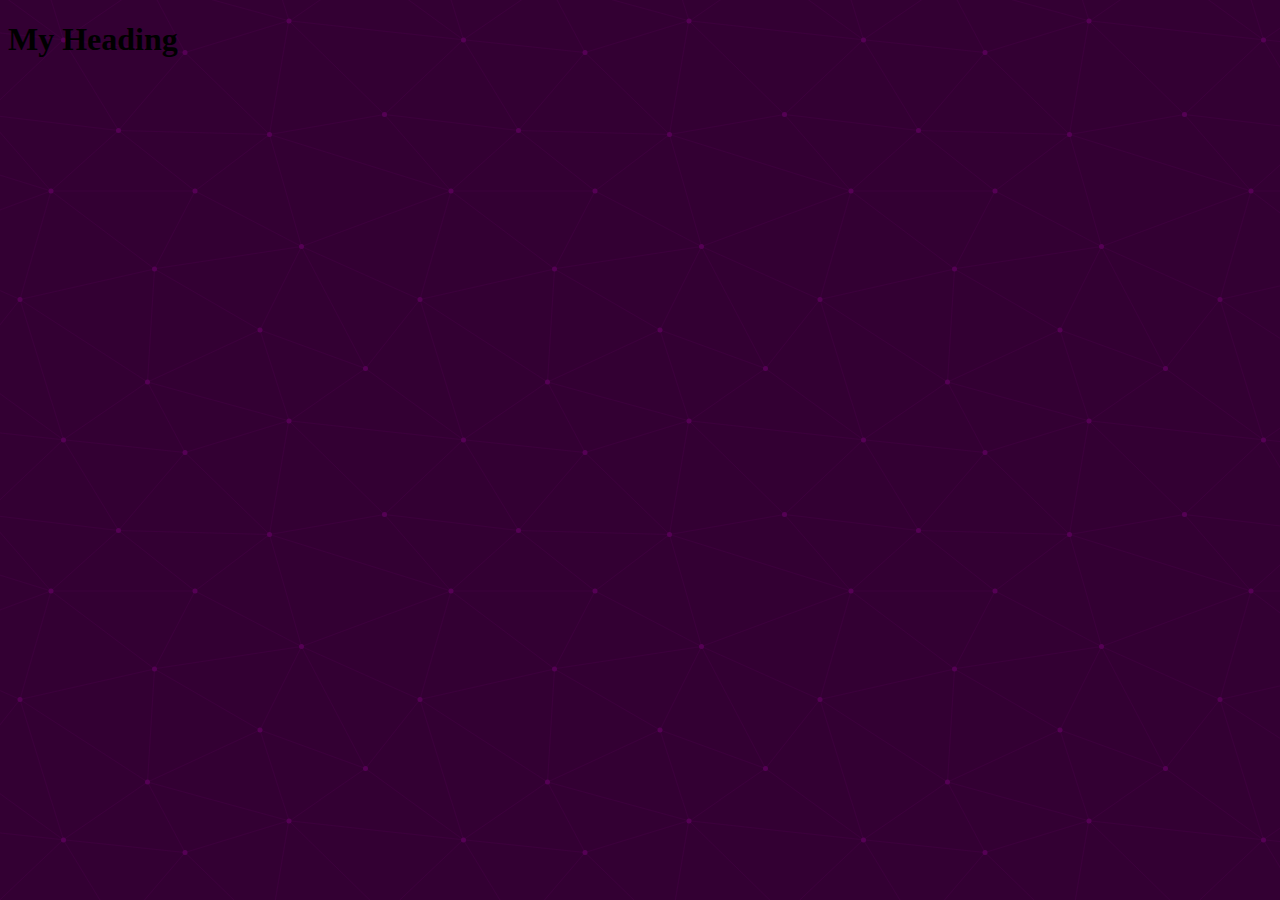
<file: index copy.html>
<!DOCTYPE html>
<html lang="en">
  <head>
    <meta charset="UTF-8" />
    <meta name="viewport" content="width=device-width, initial-scale=1.0" />
    <link rel="stylesheet" href="styles.css" />
    <title>Content-Images</title>
  </head>
  <body>
    <h1>My Heading</h1>
    <!-- <div class="container">
      <img
        class="meal"
        src="/images/meal.jpg"
        alt="a bowl of salmon and curry"
      />
    </div> -->
  </body>
</html>
</file>
<file: styles.css>
/* Automated generiated file from this website:
https://cssspritestool.com/ */

.bg-dishes {
  background: url("/images/css-sprite-combined.png") 0px -0px;
  width: 100px;
  height: 100px;
  /* we used span element and this element is an inline element - for an inline element we can not define height and width unless we change the display from inline to inline-block */
  display: inline-block;
}

.bg-landing {
  background: url("/images/css-sprite-combined.png") -100px -0px;
  width: 100px;
  height: 100px;
  display: inline-block;
}

.bg-rocketship {
  background: url("/images/css-sprite-combined.png") -200px -0px;
  width: 100px;
  height: 100px;
  display: inline-block;
}

.bg-ufo {
  background: url("/images/css-sprite-combined.png") -300px -0px;
  width: 100px;
  height: 100px;
  display: inline-block;
}

.bg-saturn {
  background: url("/images/css-sprite-combined.png") -400px -0px;
  width: 100px;
  height: 100px;
  display: inline-block;
}

/* create a new image(meal image) with right arrow(inside a form of right arrow) using this wesbite: => https://bennettfeely.com/clippy/  => Clippy is a tool to produce such images without use of photoshop or other similar softwares!*/
/* .meal {
  clip-path: polygon(
    0% 20%,
    60% 20%,
    60% 0%,
    100% 50%,
    60% 100%,
    60% 80%,
    0% 80%
  );
} */

/* .meal { */
/* our image becomes 70% grayscale */
/* filter: grayscale(70%) blur(3px); */
/* } */

/* Using hover Pseudo class selector! */
.meal:hover {
  /* our image becomes 70% grayscale and blur when we hover on it!*/
  filter: grayscale(70%) blur(3px);
}

.meal2:hover {
  filter: drop-shadow(16px 16px 20px blue) blur(5px) brightness(0.9)
    contrast(200%) grayscale(50%) hue-rotate(90deg) opacity(25%) saturate(30%)
    sepia(60%);
}

/* <filter-function> values from this website: 
https://developer.mozilla.org/en-US/docs/Web/CSS/filter*/
/* filter: blur(5px);
filter: brightness(0.4);
filter: contrast(200%);
filter: drop-shadow(16px 16px 20px blue);
filter: grayscale(50%);
filter: hue-rotate(90deg);
filter: invert(75%);
filter: opacity(25%);
filter: saturate(30%);
filter: sepia(60%); */

/* URL */
/* filter: url("filters.svg#filter-id"); */

/* Multiple filters */
/* filter: contrast(175%) brightness(3%);
filter: drop-shadow(3px 3px red) sepia(100%) drop-shadow(-3px -3px blue); */

/* Use no filter */
/* filter: none; */

/* Global values */
/* filter: inherit;
filter: initial;
filter: revert;
filter: revert-layer;
filter: unset; */

.html {
  font-size: 62.5%;
}

/* https://www.svgbackgrounds.com/set/free-svg-backgrounds-and-patterns/ */
body {
  background: url(/images/constellation.svg);
  /* SVG used for icons, logos, simple graphics and backgrounds */
}

.ufo {
  width: 100px;
}

/* https://fontawesome.com/icons/user-group?f=classic&s=solid 
    we are using fa-solid: fontawesome-solid  */
.icon {
  color: dodgerblue;
  font-size: 1rem;
}
</file>
